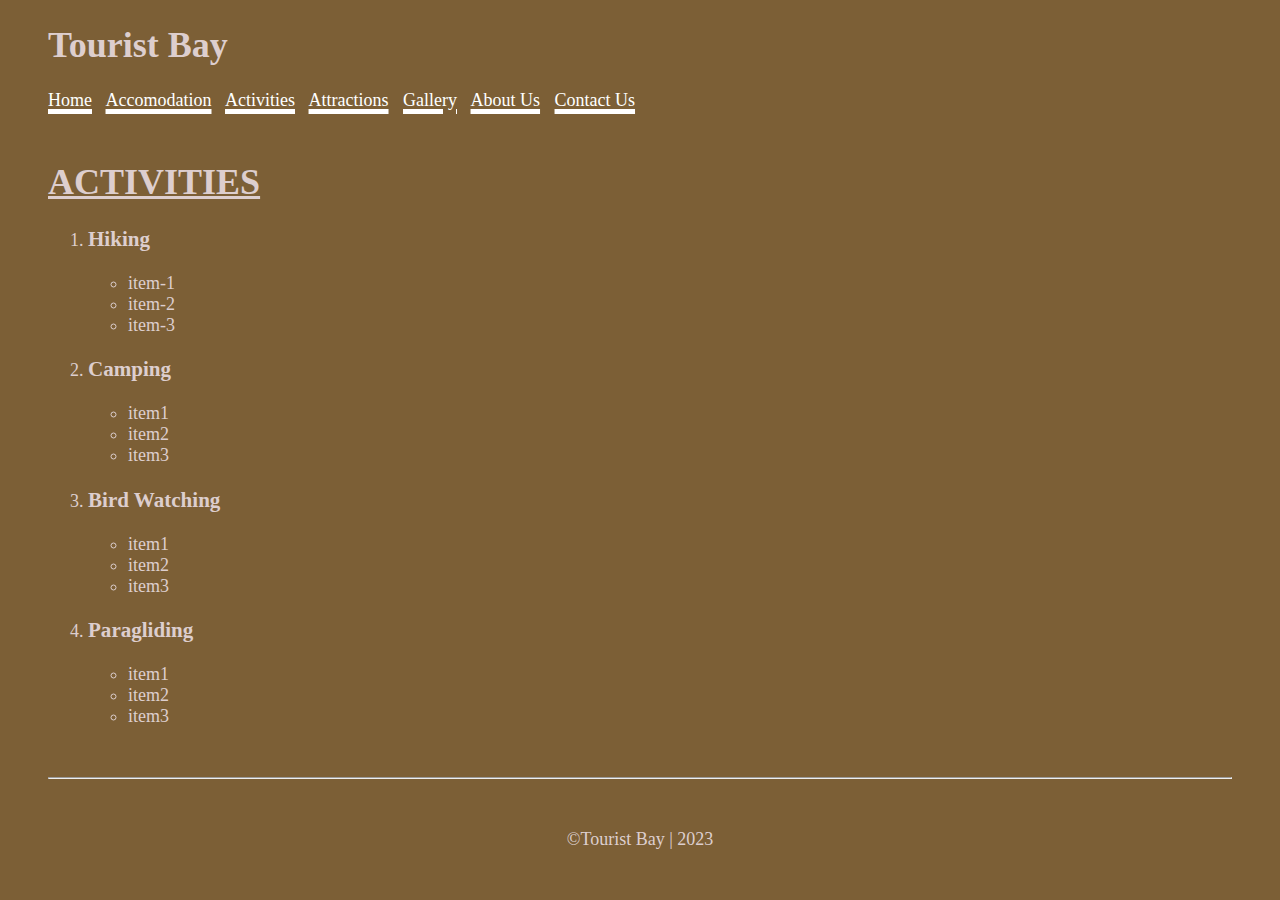
<file: activities.html>
<!DOCTYPE html>
<html lang="en">
<head>
    <meta charset="UTF-8">
    <meta http-equiv="X-UA-Compatible" content="IE=edge">
    <meta name="viewport" content="width=device-width, initial-scale=1.0">
    <title>Activities</title>
    <link rel="stylesheet" href="style.css">
</head>
<body>
    <header>
        <h1>Tourist Bay</h1>
        <nav>
            <a href="index.html">Home</a>
            <a href="accomodation.html">Accomodation</a>
            <a href="activities.html">Activities</a>
            <a href="attraction.html">Attractions</a>
            <a href="gallery.html">Gallery</a>
            <a href="about.html">About Us</a>
            <a href="contact.html">Contact Us</a>
        </nav>
    </header>

    <!-- ACTIVITIES -->
    <h1><u>ACTIVITIES</u></h1>
    <section>
        <ol>
            <li>
                <h3>Hiking</h3>
                <ul>
                    <li>item-1</li>
                    <li>item-2</li>
                    <li>item-3</li>
                </ul>
            </li>
            <li>
                <h3>Camping</h3>
                <ul>
                    <li>item1</li>
                    <li>item2</li>
                    <li>item3</li>
                </ul>
            </li>
            <li>
                <h3>Bird Watching</h3>
                <ul>
                    <li>item1</li>
                    <li>item2</li>
                    <li>item3</li>
                </ul>
            </li>
            <li>
                <h3>Paragliding</h3>
                <ul>
                    <li>item1</li>
                    <li>item2</li>
                    <li>item3</li>
                </ul>
            </li>
        </ol>
    </section>
    <hr>
    <footer>
        ©Tourist Bay | 2023
    </footer>
</body>
</html>
</file>
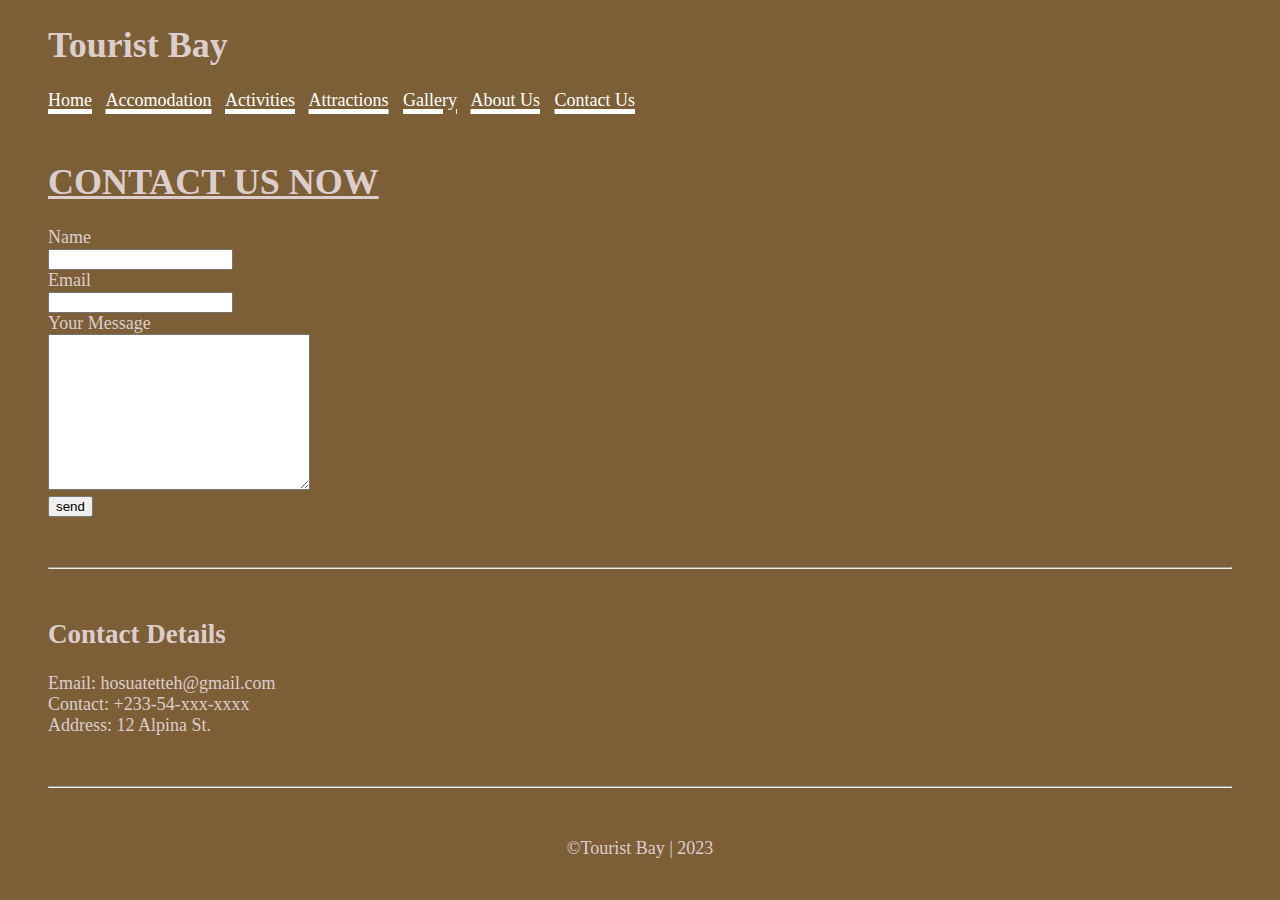
<file: contact.html>
<!DOCTYPE html>
<html lang="en">
<head>
    <meta charset="UTF-8">
    <meta http-equiv="X-UA-Compatible" content="IE=edge">
    <meta name="viewport" content="width=device-width, initial-scale=1.0">
    <title>Contact us</title>
    <link rel="stylesheet" href="style.css">
</head>
<body>
    <header>
        <h1>Tourist Bay</h1>
        <nav>
            <a href="index.html">Home</a>
            <a href="accomodation.html">Accomodation</a>
            <a href="activities.html">Activities</a>
            <a href="attraction.html">Attractions</a>
            <a href="gallery.html">Gallery</a>
            <a href="about.html">About Us</a>
            <a href="contact.html">Contact Us</a>
        </nav>
    </header>

    <!-- CONTACT US FORM -->
    <h1><u>CONTACT US NOW</u></h1>
    <section>
        <form action="" method="post">
            <label for="name">Name</label><br>
            <input type="text" name="name"><br>
            <label for="email">Email</label><br>
            <input type="email" name="email"><br>
            <label for="message">Your Message</label><br>
            <textarea name="message" id="" cols="30" rows="10"></textarea><br>
            <input type="submit" value="send">
        </form>
    </section>
    <hr>
    <section>
        <h2>Contact Details</h2>
        <p>
            Email: hosuatetteh@gmail.com <br>
            Contact: +233-54-xxx-xxxx <br>
            Address: 12 Alpina St.        
        </p>
    </section>
    <hr>
    <footer>
        ©Tourist Bay | 2023
    </footer>
</body>
</html>
</file>
<file: style.css>
body {
    background-color: #7c5f36;
    color: #ddcece;
    font-size: 18px;
    padding: 0 40px;
}

nav {
    margin-bottom: 50px;
}

a {
    color: #fff;
    text-decoration-thickness: 5px;
    margin-right: 10px;
}

hr {
    margin-top: 50px;
    margin-bottom: 50px;
}

footer {
    text-align: center;
}
/* *****************HOME PAGE******************* */
/* TOP QUOTE SECTION*/
.greeting {
    font-size: 78px;
    text-align: center;
}

blockquote p {
    font-size: 48px;
    font-weight: 600;
}


/* *****************ABOUT PAGE******************* */
#about-page {
    color: #fff!important;
    background-image: url("html pics/pexels-laura-meinhardt-16102242.jpg");
    background-size:cover ;
}

.history-text {

}
</file>
